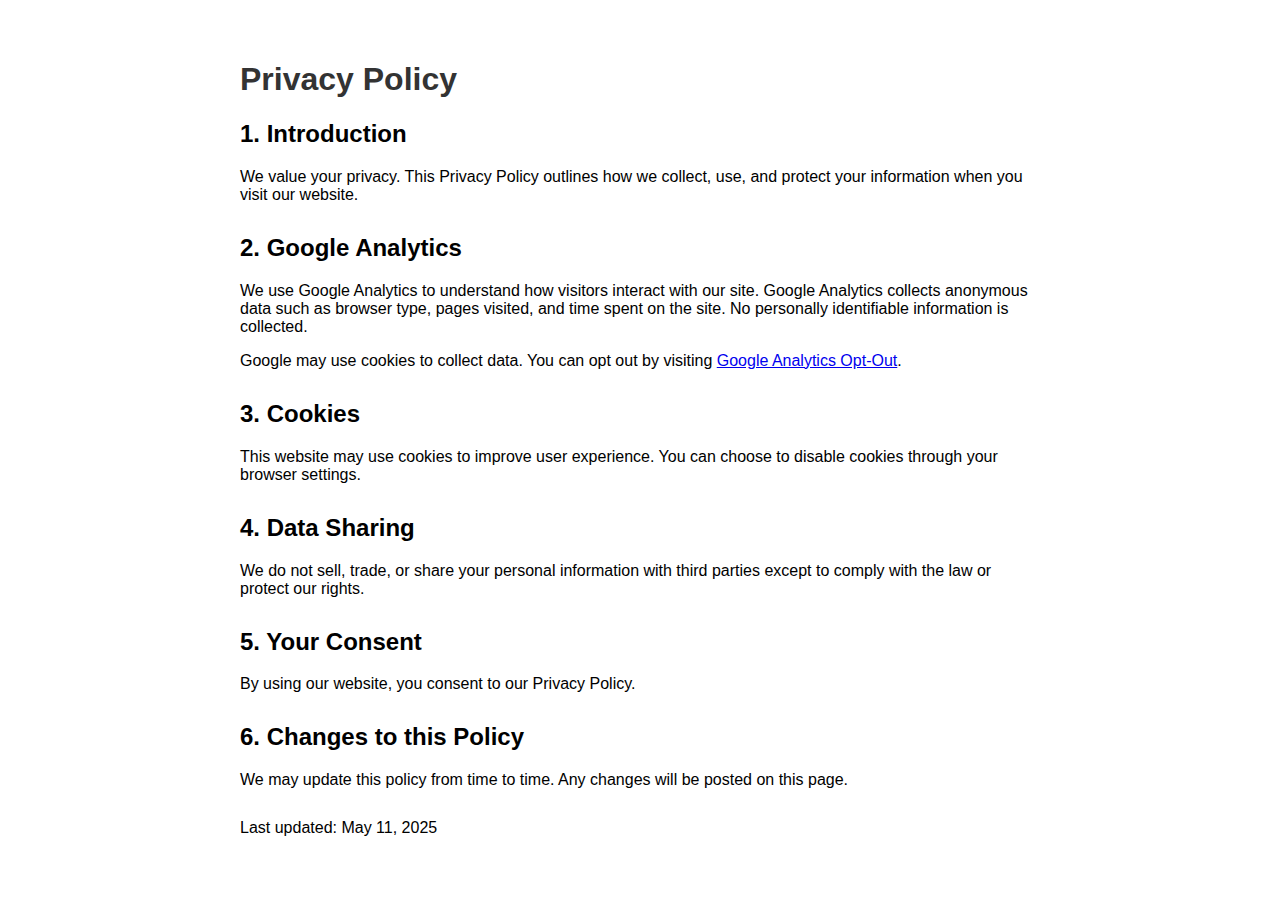
<file: privacy.html>
<!DOCTYPE html>
<html lang="en">
<head>
  <meta charset="UTF-8">
  <title>Privacy Policy</title>
  <meta name="viewport" content="width=device-width, initial-scale=1.0">
  <style>
    body {
      font-family: Arial, sans-serif;
      padding: 40px;
      max-width: 800px;
      margin: auto;
    }
    h1 {
      color: #333;
    }
    section {
      margin-bottom: 30px;
    }
  </style>
</head>
<body>
  <h1>Privacy Policy</h1>

  <section>
    <h2>1. Introduction</h2>
    <p>We value your privacy. This Privacy Policy outlines how we collect, use, and protect your information when you visit our website.</p>
  </section>

  <section>
    <h2>2. Google Analytics</h2>
    <p>We use Google Analytics to understand how visitors interact with our site. Google Analytics collects anonymous data such as browser type, pages visited, and time spent on the site. No personally identifiable information is collected.</p>
    <p>Google may use cookies to collect data. You can opt out by visiting <a href="https://tools.google.com/dlpage/gaoptout" target="_blank">Google Analytics Opt-Out</a>.</p>
  </section>

  <section>
    <h2>3. Cookies</h2>
    <p>This website may use cookies to improve user experience. You can choose to disable cookies through your browser settings.</p>
  </section>

  <section>
    <h2>4. Data Sharing</h2>
    <p>We do not sell, trade, or share your personal information with third parties except to comply with the law or protect our rights.</p>
  </section>

  <section>
    <h2>5. Your Consent</h2>
    <p>By using our website, you consent to our Privacy Policy.</p>
  </section>

  <section>
    <h2>6. Changes to this Policy</h2>
    <p>We may update this policy from time to time. Any changes will be posted on this page.</p>
  </section>

  <footer>
    <p>Last updated: May 11, 2025</p>
  </footer>
</body>
</html>
</file>
